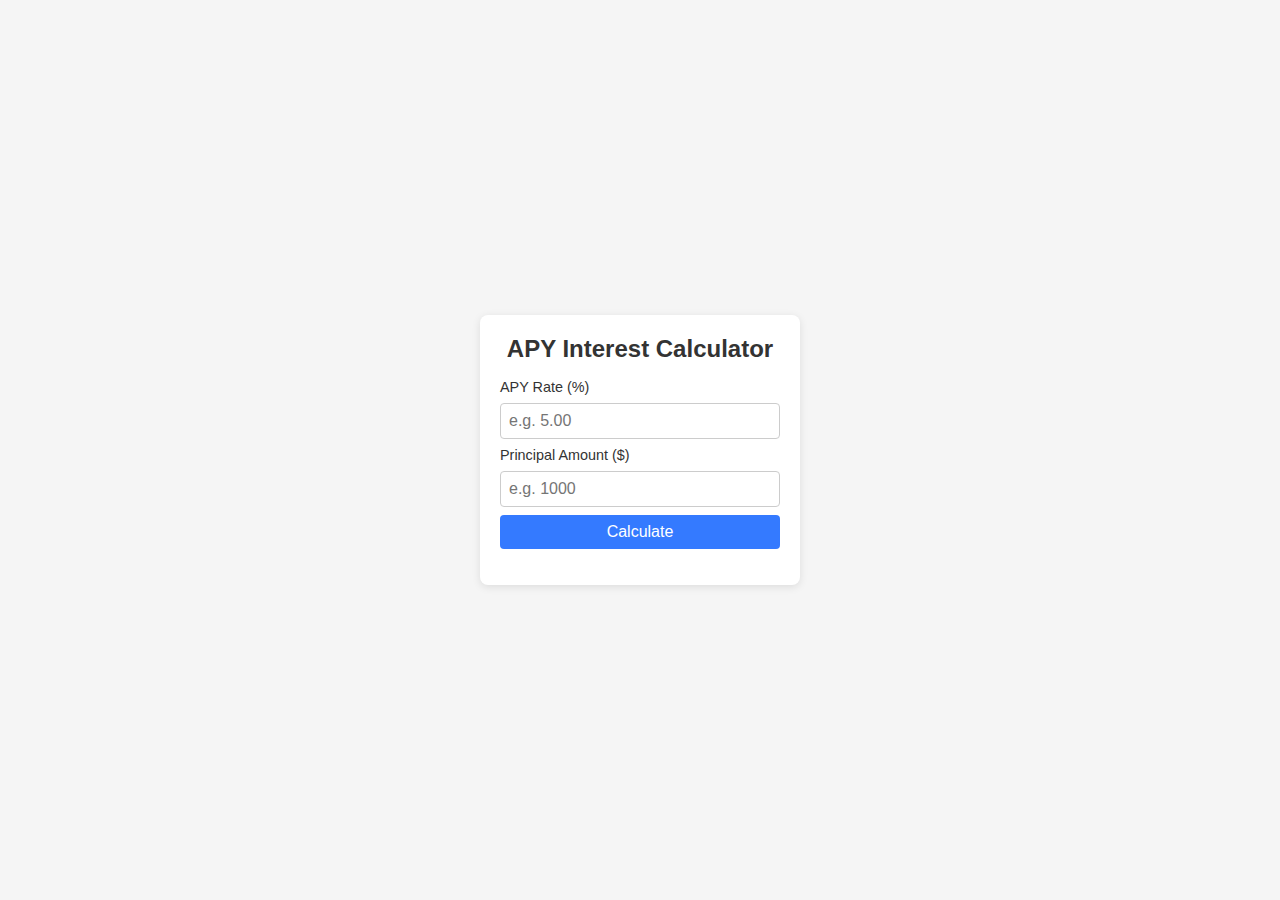
<file: index.html>
<!DOCTYPE html>
<html lang="en">
<head>
  <meta charset="UTF-8" />
  <meta name="viewport" content="width=device-width, initial-scale=1.0" />
  <title>APY Interest Calculator</title>
  <link rel="stylesheet" href="style.css" />
  <link rel="manifest" href="manifest.json" />
  <meta name="theme-color" content="#347aff" />
</head>
<body>
  <div id="update-banner" class="update-banner" style="display:none;">
    New version available. <button id="reload-btn">Reload</button>
  </div>
  <div class="container">
    <h1>APY Interest Calculator</h1>
    <form id="calc-form" autocomplete="off" novalidate>
      <label for="apy">APY Rate (%)</label>
      <input type="number" id="apy" min="0" step="0.01" placeholder="e.g. 5.00" required />

      <label for="amount">Principal Amount ($)</label>
      <input type="number" id="amount" min="0" step="0.01" placeholder="e.g. 1000" required />

      <button type="submit">Calculate</button>
    </form>
    <div id="result"></div>
  </div>
  <script src="app.js"></script>
</body>
</html>
</file>
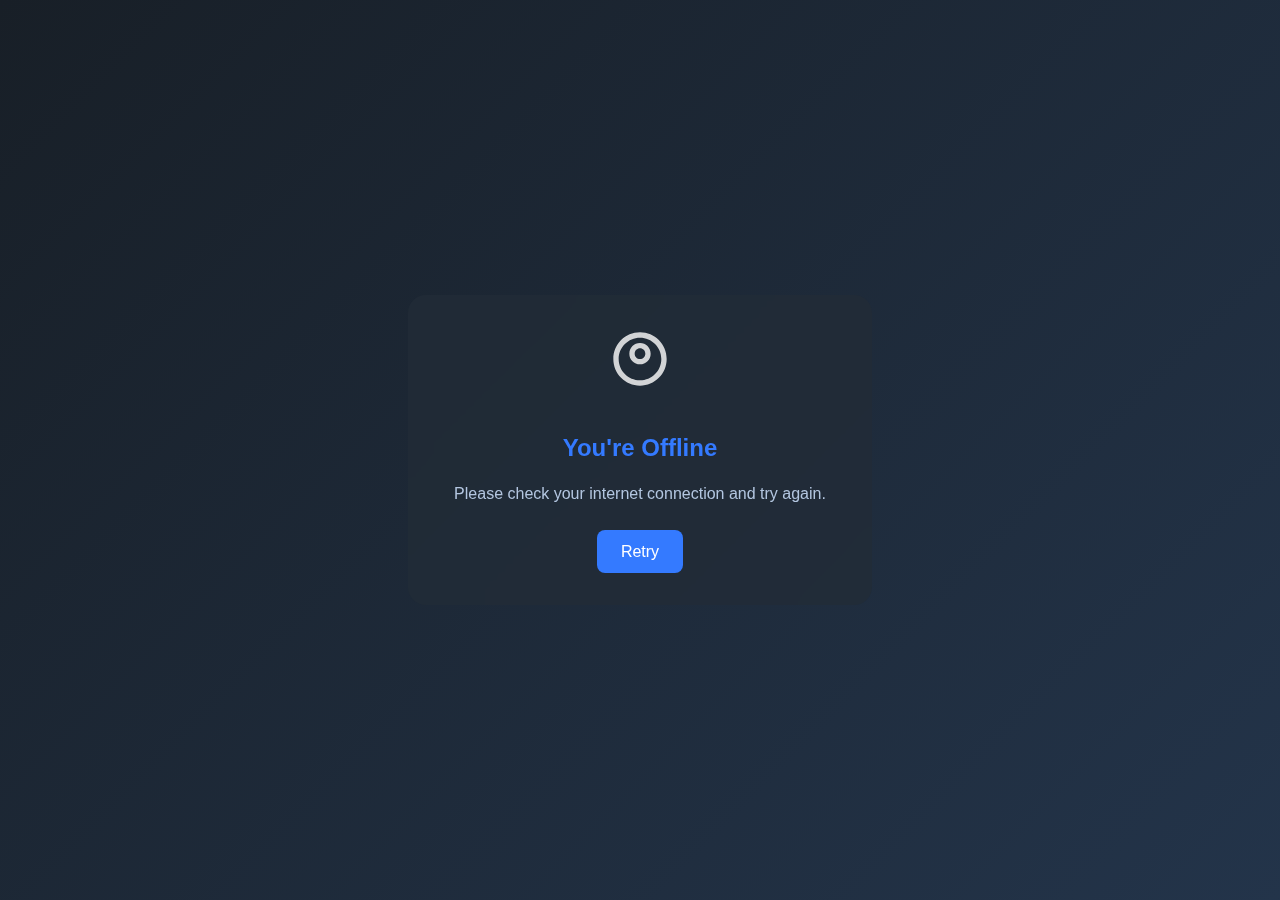
<file: offline.html>
<!DOCTYPE html>
<html lang="en">
<head>
    <meta charset="UTF-8">
    <meta name="viewport" content="width=device-width, initial-scale=1.0">
    <title>Offline - APY Calculator</title>
    <style>
        :root {
            --primary: #347aff;
            --primary-dark: #265ec7;
            --bg-gradient: linear-gradient(135deg, #181f27 0%, #23344a 100%);
            --container-bg: #222c37cc;
            --text-primary: #fff;
            --text-secondary: #b3c6e0;
        }

        body {
            background: var(--bg-gradient);
            color: var(--text-primary);
            font-family: 'Inter', Arial, sans-serif;
            min-height: 100vh;
            display: flex;
            align-items: center;
            justify-content: center;
            margin: 0;
            line-height: 1.5;
        }

        .container {
            background: var(--container-bg);
            border-radius: 18px;
            padding: 2rem;
            text-align: center;
            max-width: 90%;
            width: 400px;
            backdrop-filter: blur(10px);
        }

        .offline-icon {
            width: 64px;
            height: 64px;
            margin-bottom: 1rem;
            opacity: 0.8;
        }

        h1 {
            color: var(--primary);
            margin-bottom: 1rem;
            font-size: 1.5rem;
        }

        p {
            color: var(--text-secondary);
            margin-bottom: 1.5rem;
        }

        .retry-btn {
            background: var(--primary);
            color: white;
            border: none;
            padding: 0.8rem 1.5rem;
            border-radius: 8px;
            font-size: 1rem;
            cursor: pointer;
            transition: background 0.3s;
        }

        .retry-btn:hover {
            background: var(--primary-dark);
        }

        @media (max-width: 500px) {
            .container {
                border-radius: 0;
                width: 100%;
                height: 100vh;
                display: flex;
                flex-direction: column;
                justify-content: center;
            }
        }
    </style>
</head>
<body>
    <div class="container">
        <svg class="offline-icon" viewBox="0 0 24 24" fill="currentColor">
            <path d="M12 2C6.48 2 2 6.48 2 12C2 17.52 6.48 22 12 22C17.52 22 22 17.52 22 12C22 6.48 17.52 2 12 2ZM12 20C7.59 20 4 16.41 4 12C4 7.59 7.59 4 12 4C16.41 4 20 7.59 20 12C20 16.41 16.41 20 12 20ZM12 6C9.79 6 8 7.79 8 10C8 12.21 9.79 14 12 14C14.21 14 16 12.21 16 10C16 7.79 14.21 6 12 6ZM12 12C10.9 12 10 11.1 10 10C10 8.9 10.9 8 12 8C13.1 8 14 8.9 14 10C14 11.1 13.1 12 12 12Z"/>
        </svg>
        <h1>You're Offline</h1>
        <p>Please check your internet connection and try again.</p>
        <button class="retry-btn" onclick="window.location.reload()">Retry</button>
    </div>
    <script>
        // Check connection status periodically
        setInterval(() => {
            if (navigator.onLine) {
                window.location.reload();
            }
        }, 5000);

        // Listen for online event
        window.addEventListener('online', () => {
            window.location.reload();
        });
    </script>
</body>
</html>
</file>
<file: style.css>
* { box-sizing: border-box; margin: 0; padding: 0; }

body { font-family: Arial, sans-serif; background-color: #f5f5f5; color: #333; display: flex; align-items: center; justify-content: center; height: 100vh; }

.container { background-color: #fff; padding: 20px; border-radius: 8px; box-shadow: 0 2px 8px rgba(0,0,0,0.1); width: 320px; }

h1 { margin-bottom: 1rem; font-size: 1.5rem; text-align: center; }

form { display: flex; flex-direction: column; gap: 0.5rem; }

label { font-size: 0.9rem; }

input { padding: 0.5rem; font-size: 1rem; border: 1px solid #ccc; border-radius: 4px; }

button { padding: 0.5rem; font-size: 1rem; background-color: #347aff; color: #fff; border: none; border-radius: 4px; cursor: pointer; }

button:hover { background-color: #265ec7; }

#result { margin-top: 1rem; font-size: 1rem; }

@media (max-width: 360px) {
  .container { width: 100%; padding: 15px; }
  button { font-size: 0.9rem; }
}

/* Update Banner */
.update-banner {
  display: none;
  position: fixed;
  bottom: 0;
  left: 0;
  width: 100%;
  background-color: #347aff;
  color: #fff;
  text-align: center;
  padding: 1rem;
  font-size: 0.95rem;
  z-index: 1000;
}

.update-banner button {
  margin-left: 1rem;
  padding: 0.4rem 0.8rem;
  background-color: #fff;
  color: #347aff;
  border: none;
  border-radius: 4px;
  cursor: pointer;
}
</file>
